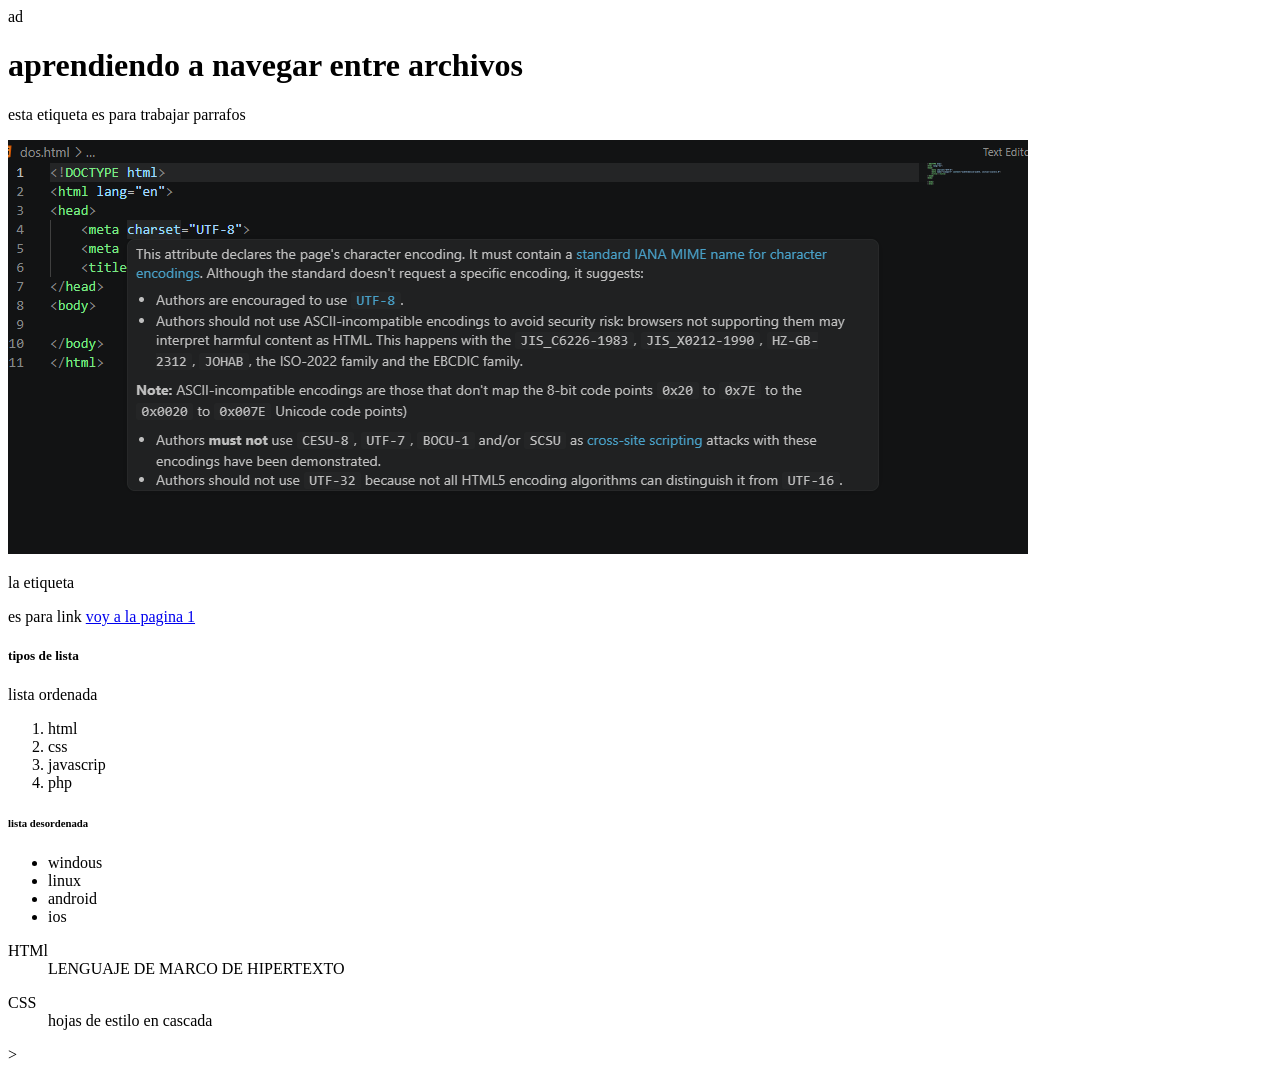
<file: index.html>
<!DOCTYPE html>
<html lang="en">
<head>
    <meta charset="UTF-8">
    <meta name="viewport" content="width=device-width, initial-scale=1.0">
    <title>apremdiendo 1</title> <LINK:css>ad</LINK:css> <link rel="stylesheet" href="estilotabla.css">
</head>
<body>
    <h1>aprendiendo a navegar entre archivos</h1>
    <p>esta etiqueta es para trabajar parrafos</p>
    <img src="1.png" alt="">


    <p>la etiqueta</p> <a>es para link </a><a href="uno.html">voy a la pagina 1</a>
    <h5>tipos de lista</h5>
    <p>lista ordenada </p>
    <ol>
    <li>html</li>
    <li>css</li>
    <li>javascrip</li>
    <li>php</li>
    </ol>
        
    <h6>lista desordenada</h6>
    <ul>
    <li>windous</li>
    <li>linux</li>
    <li>android</li>
    <li>ios</li>
    </ul>
    
<dl>
    <dt>HTMl</dt>
    <dd>LENGUAJE DE MARCO DE HIPERTEXTO </dd>
</dl>

<dl>
    <dt>CSS</dt>
    <dd>hojas de estilo en cascada</dd>
</dl>
</body>
</html>
>
</file>
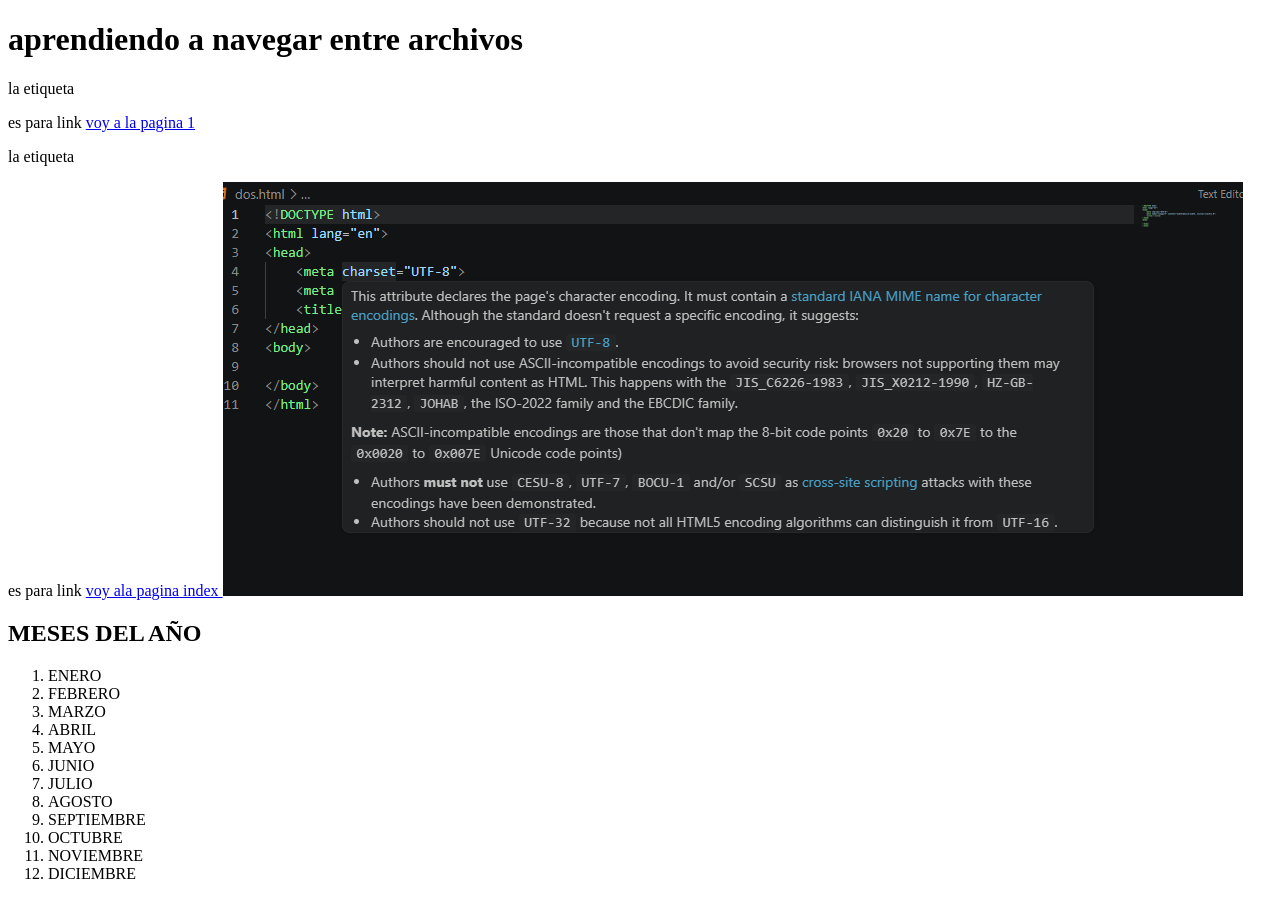
<file: dos.html>
<!DOCTYPE html>
<html lang="en">
<head>
    <meta charset="UTF-8">
    <meta name="viewport" content="width=device-width, initial-scale=1.0">
    <title></title>
</head>
<body>
    <h1>aprendiendo a navegar entre archivos</h1>
    <p>la etiqueta</p> <a>es para link</a>
    <a href="uno.html">voy a la pagina 1</a>
     <p>la etiqueta</p> <a>es para link</a>
    <a href="index.html">voy ala pagina index </a>
    <img src="1.png" alt="">
    <h2>MESES DEL AÑO</h2>
    <OL>
     <LI>ENERO</LI>
     <LI>FEBRERO</LI>
     <LI>MARZO</LI>
     <LI>ABRIL</LI>
     <LI>MAYO</LI>
     <LI>JUNIO</LI>
     <LI>JULIO</LI>
     <LI>AGOSTO</LI>
     <LI>SEPTIEMBRE</LI>
     <LI>OCTUBRE</LI>
     <LI>NOVIEMBRE</LI>
     <LI>DICIEMBRE</LI>
     </LI>   
    </OL>
    
</body>
</html>
</file>
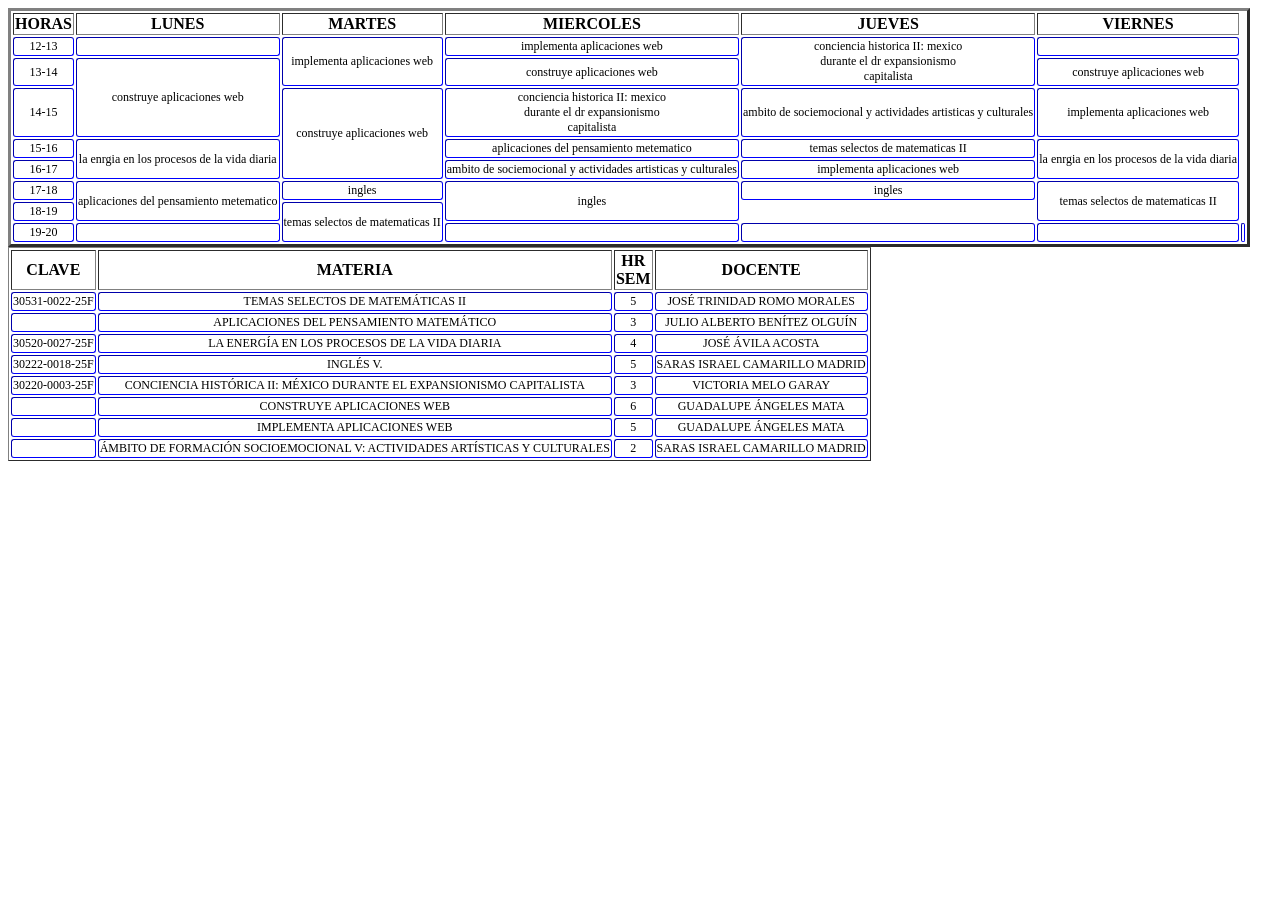
<file: horarioclase(1).html>
<!DOCTYPE html>
<html lang="en">
<head>
    <meta charset="UTF-8">
    <meta name="viewport" content="width=device-width, initial-scale=1.0">
    <title>Document</title> <link rel="stylesheet" href="estilotabla.css">
</head>
<body>
   <table border="3">
    <tr>
<th>HORAS</th>
<th>LUNES</th>
<th>MARTES</th>
<th>MIERCOLES</th>
<th>JUEVES</th>
<th>VIERNES</th>
</tr>

    <tr>
    <td>12-13</td>
    <td></td>
    <td rowspan="2">implementa aplicaciones web</td>
    <td>implementa aplicaciones web</td>
    <td rowspan="2">conciencia historica II: mexico <br>durante el dr expansionismo <br> capitalista</td>
    <td></td>
    </tr>

    <tr>
    <td>13-14</td>
    <td rowspan="2">construye aplicaciones web</td>
    <td>construye aplicaciones web</td>
    <td>construye aplicaciones web</td>
    </tr>

    <tr>
    <td>14-15</td>
    <td rowspan="3">construye aplicaciones web</td>
    <td>conciencia historica II: mexico <br>durante el dr expansionismo <br> capitalista</td>
    <td>ambito de sociemocional y actividades artisticas y culturales</td>
    <td>implementa aplicaciones web</td>
    </tr>

     <tr>
    <td>15-16</td>
    <td rowspan="2" >la enrgia en los procesos de la vida diaria</td>
    <td>aplicaciones del pensamiento metematico</td>
    <td>temas selectos de matematicas II</td>
    <td rowspan="2">la enrgia en los procesos de la vida diaria</td>
    </tr>

     <tr>
    <td>16-17</td>
    <td >ambito de sociemocional y actividades artisticas y culturales</td>
    <td>implementa aplicaciones web</td>
    </tr>
     <tr>

    <td>17-18</td>
    <td rowspan="2" >aplicaciones del pensamiento metematico</td>
    <td>ingles</td>
    <td rowspan="2">ingles</td>
    <td rowspan="">ingles</td>
    <td rowspan="2">temas selectos de matematicas II</td>

    <tr>
    <td>18-19</td>
    <td rowspan="3" >temas selectos de matematicas II</td>
   
    </tr>
     <tr>
    <td>19-20</td>
    <td ></td>
    <td></td>
    <td></td>
    <td></td>
    <td></td>
    </tr>
    </tr>
   </table> 
</body>
<table border="1">

    <tr>
        <th>CLAVE</th>
        <th>MATERIA</th>
        <th>HR<br>SEM</th>
        <th>DOCENTE</th>
    </tr>

    <tr>
        <td>30531-0022-25F</td>
        <td>TEMAS SELECTOS DE MATEMÁTICAS II</td>
        <td>5</td>
        <td>JOSÉ TRINIDAD ROMO MORALES</td>
    </tr>

    <tr>
        <td></td>
        <td>APLICACIONES DEL PENSAMIENTO MATEMÁTICO</td>
        <td>3</td>
        <td>JULIO ALBERTO BENÍTEZ OLGUÍN</td>
    </tr>

    <tr>
        <td>30520-0027-25F</td>
        <td>LA ENERGÍA EN LOS PROCESOS DE LA VIDA DIARIA</td>
        <td>4</td>
        <td>JOSÉ ÁVILA ACOSTA</td>
    </tr>

    <tr>
        <td>30222-0018-25F</td>
        <td>INGLÉS V.</td>
        <td>5</td>
        <td>SARAS ISRAEL CAMARILLO MADRID</td>
    </tr>

    <tr>
        <td>30220-0003-25F</td>
        <td>
            CONCIENCIA HISTÓRICA II: MÉXICO
            DURANTE EL EXPANSIONISMO CAPITALISTA
        </td>
        <td>3</td>
        <td>VICTORIA MELO GARAY</td>
    </tr>

    <tr>
        <td></td>
        <td>CONSTRUYE APLICACIONES WEB</td>
        <td>6</td>
        <td>GUADALUPE ÁNGELES MATA</td>
    </tr>

    <tr>
        <td></td>
        <td>IMPLEMENTA APLICACIONES WEB</td>
        <td>5</td>
        <td>GUADALUPE ÁNGELES MATA</td>
    </tr>

    <tr>
        <td></td>
        <td>
            ÁMBITO DE FORMACIÓN SOCIOEMOCIONAL V:
            ACTIVIDADES ARTÍSTICAS Y CULTURALES
        </td>
        <td>2</td>
        <td>SARAS ISRAEL CAMARILLO MADRID</td>
    </tr>

</html>
</file>
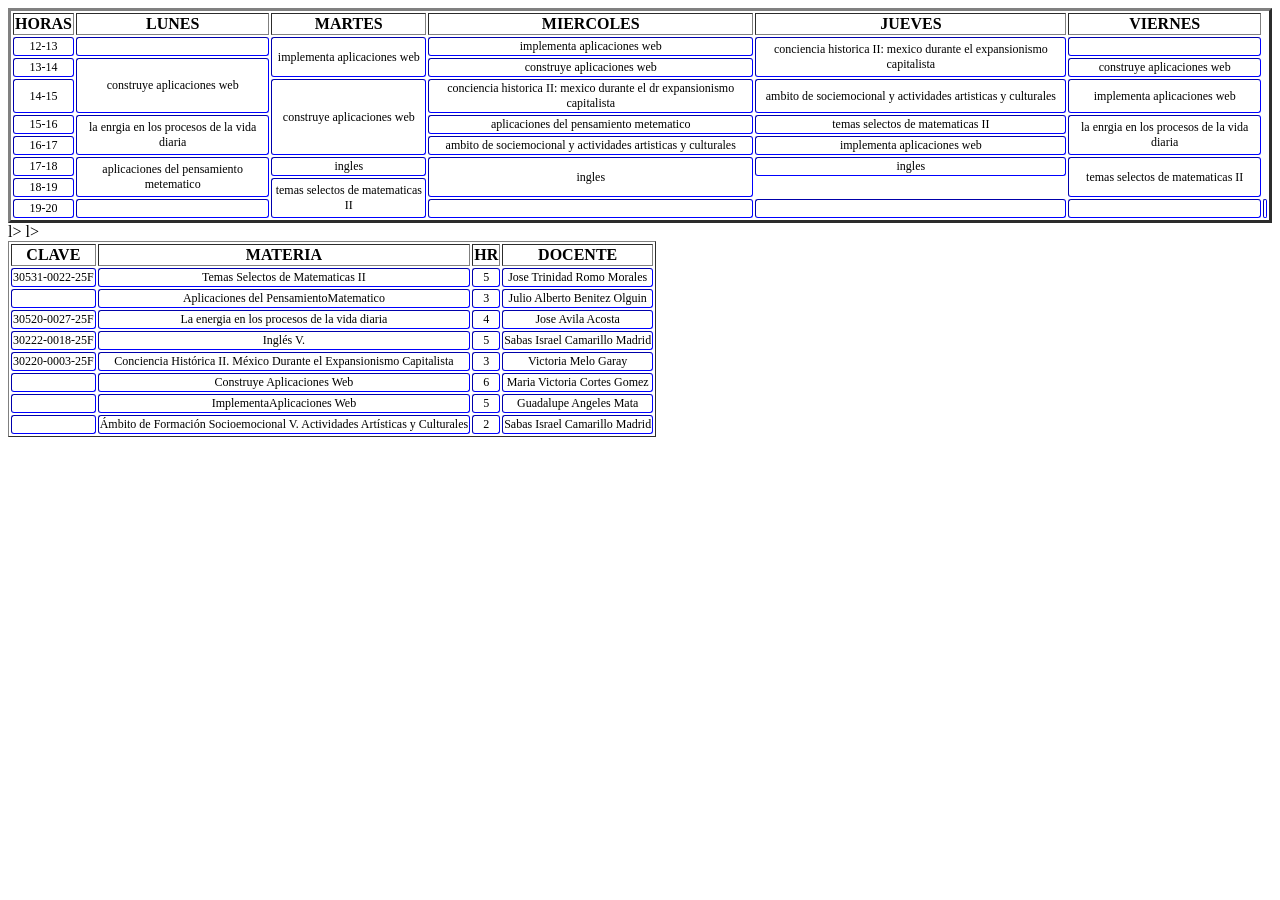
<file: horarioclase.html>
<!DOCTYPE html>
<html lang="en">
<head>
    <meta charset="UTF-8">
    <meta name="viewport" content="width=device-width, initial-scale=1.0">
    <title>Document</title> <link rel="stylesheet" href="estilotabla.css">
</head>
<body>
   <table border="3">
    <tr>
<th>HORAS</th>
<th>LUNES</th>
<th>MARTES</th>
<th>MIERCOLES</th>
<th>JUEVES</th>
<th>VIERNES</th>
</tr>

    <tr>
    <td>12-13</td>
    <td></td>
    <td rowspan="2">implementa aplicaciones web</td>
    <td>implementa aplicaciones web</td>
    <td rowspan="2">conciencia historica II: mexico durante el expansionismo  capitalista</td>
    <td></td>
    </tr>

    <tr>
    <td>13-14</td>
    <td rowspan="2">construye aplicaciones web</td>
    <td>construye aplicaciones web</td>
    <td>construye aplicaciones web</td>
    </tr>

    <tr>
    <td>14-15</td>
    <td rowspan="3">construye aplicaciones web</td>
    <td>conciencia historica II: mexico durante el dr expansionismo capitalista</td>
    <td>ambito de sociemocional y actividades artisticas y culturales</td>
    <td>implementa aplicaciones web</td>
    </tr>

     <tr>
    <td>15-16</td>
    <td rowspan="2" >la enrgia en los procesos de la vida diaria</td>
    <td>aplicaciones del pensamiento metematico</td>
    <td>temas selectos de matematicas II</td>
    <td rowspan="2">la enrgia en los procesos de la vida diaria</td>
    </tr>

     <tr>
    <td>16-17</td>
    <td >ambito de sociemocional y actividades artisticas y culturales</td>
    <td>implementa aplicaciones web</td>
    </tr>
     <tr>

    <td>17-18</td>
    <td rowspan="2" >aplicaciones del pensamiento metematico</td>
    <td>ingles</td>
    <td rowspan="2">ingles</td>
    <td rowspan="">ingles</td>
    <td rowspan="2">temas selectos de matematicas II</td>

    <tr>
    <td>18-19</td>
    <td rowspan="3" >temas selectos de matematicas II</td>
   
    </tr>
     <tr>
    <td>19-20</td>
    <td ></td>
    <td></td>
    <td></td>
    <td></td>
    <td></td>
    </tr>
    </tr>
   </table> 
</body>
<table border="1">

    <tr>
        <th>CLAVE</th>
        <th>MATERIA</th>
        <th>HR<br></th>
        <th>DOCENTE</th>
    </tr>

    <tr>
        <td>30531-0022-25F</td>
        <td>Temas Selectos de Matematicas II</td>
        <td>5</td>
        <td>Jose Trinidad Romo Morales</td>
    </tr>

    <tr>
        <td></td>
        <td>Aplicaciones del PensamientoMatematico</td>
        <td>3</td>
        <td>Julio Alberto Benitez Olguin</td>
    </tr>

    <tr>
        <td>30520-0027-25F</td>
        <td>La energia en los procesos de la vida diaria </td>
        <td>4</td>
        <td>Jose Avila Acosta</td>
    </tr>

    <tr>
        <td>30222-0018-25F</td>
        <td>Inglés V.</td>
        <td>5</td>
        <td>Sabas Israel Camarillo Madrid</td>
    </tr>

    <tr>
        <td>30220-0003-25F</td>
        <td>Conciencia Histórica II. México Durante el Expansionismo Capitalista  </td>
        <td>3</td>
        <td>Victoria Melo Garay</td>
    </tr>

    <tr>
        <td></td>
        <td>Construye Aplicaciones Web</td>
        <td>6</td>
        <td>Maria Victoria Cortes Gomez</td>
    </tr>

    <tr>
        <td></td>
        <td>ImplementaAplicaciones Web</td>
        <td>5</td>
        <td>Guadalupe Angeles Mata</td>
    </tr>

    <tr>
        <td></td>
        <td>
            Ámbito de Formación Socioemocional V. Actividades Artísticas y Culturales</td>
        <td>2</td>
        <td>Sabas Israel Camarillo Madrid</td>
    </tr>
</tr>

</html>
    </tr>

</html>
    </tr>

</html>

</html>l>

</html>

</html>l>
</file>
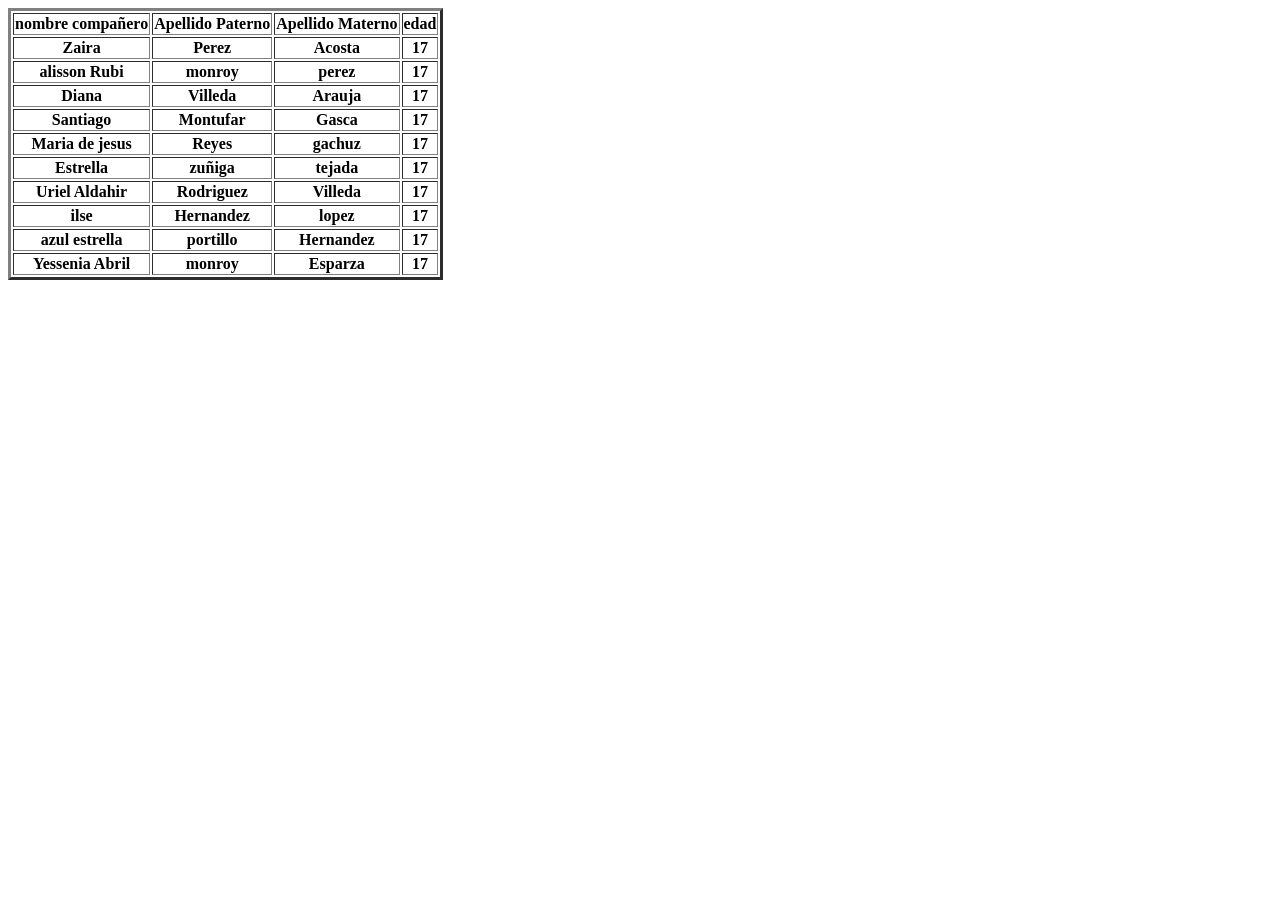
<file: tabla.html>
<!DOCTYPE html>
<html lang="en">
<head>
    <meta charset="UTF-8">
    <meta name="viewport" content="width=device-width, initial-scale=1.0">
    <title>lista de compañeros</title>
    <link rel="stylesheet" href="estilotabla.css">
</head>
<table border="3">
    <tr>
    <th>nombre compañero</th>
    <th>Apellido Paterno</th>
    <th>Apellido Materno</th>
    <th>edad</th>
    </tr>


    <tr>
    <th>Zaira</th>
    <th>Perez</th>
    <th>Acosta</th>
    <th>17</th>
    </tr>

    <tr>
    <th>alisson Rubi</th>
    <th>monroy</th>
    <th>perez</th>
    <th>17</th>
    </tr>
    
    <tr>
    <th>Diana</th>
    <th>Villeda</th>
    <th>Arauja</th>
    <th>17</th>
    </tr>

    <tr>
    <th>Santiago</th>
    <th>Montufar</th>
    <th>Gasca</th>
    <th>17</th>
    </tr>

    <tr>
    <th>Maria de jesus </th>
    <th>Reyes</th>
    <th>gachuz</th>
    <th>17</th>
    </tr>

    <tr>
    <th>Estrella</th>
    <th>zuñiga</th>
    <th>tejada</th>
    <th>17</th>
    </tr>

    <tr>
    <th>Uriel Aldahir</th>
    <th>Rodriguez</th>
    <th>Villeda</th>
    <th>17</th>
    </tr>

    <tr>
    <th>ilse</th>
    <th>Hernandez</th>
    <th>lopez</th>
    <th>17</th>
    </tr>

    <tr>
    <th>azul estrella</th>
    <th>portillo</th>
    <th>Hernandez</th>
    <th>17</th>
    </tr>

    <tr>
    <th>Yessenia Abril</th>
    <th>monroy</th>
    <th>Esparza</th>
    <th>17</th>
    </tr>
    </table>
<body>
    
</body>
</html>
</file>
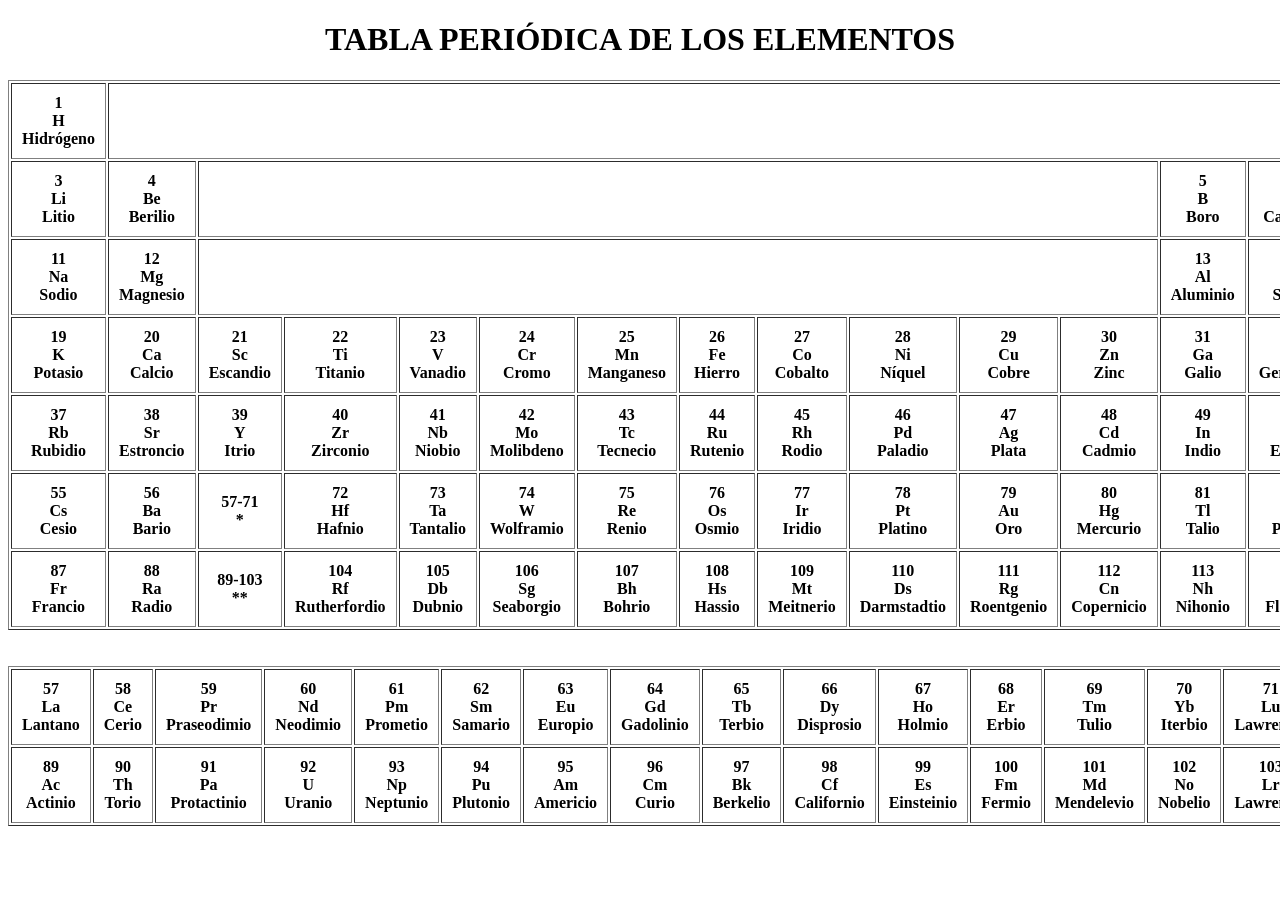
<file: tablaperiodica.html>
<!DOCTYPE html>
<html lang="es">
<head>
    <meta charset="UTF-8">
    <title>Tabla Periódica</title>
</head>

<body>

<h1 align="center">TABLA PERIÓDICA DE LOS ELEMENTOS</h1>

<table border="1" cellpadding="10" cellspacing="2" align="center">

    <tr align="center">
        <th>1<br>H<br>Hidrógeno</th>
        <th colspan="16"></th>
        <th>2<br>He<br>Helio</th>
    </tr>

    <tr align="center">
        <th>3<br>Li<br>Litio</th>
        <th>4<br>Be<br>Berilio</th>
        <th colspan="10"></th>
        <th>5<br>B<br>Boro</th>
        <th>6<br>C<br>Carbono</th>
        <th>7<br>N<br>Nitrógeno</th>
        <th>8<br>O<br>Oxígeno</th>
        <th>9<br>F<br>Flúor</th>
        <th>10<br>Ne<br>Neón</th>
    </tr>

    <tr align="center">
        <th>11<br>Na<br>Sodio</th>
        <th>12<br>Mg<br>Magnesio</th>
        <th colspan="10"></th>
        <th>13<br>Al<br>Aluminio</th>
        <th>14<br>Si<br>Silicio</th>
        <th>15<br>P<br>Fósforo</th>
        <th>16<br>S<br>Azufre</th>
        <th>17<br>Cl<br>Cloro</th>
        <th>18<br>Ar<br>Argón</th>
    </tr>

    <tr align="center">
        <th>19<br>K<br>Potasio</th>
        <th>20<br>Ca<br>Calcio</th>
        <th>21<br>Sc<br>Escandio</th>
        <th>22<br>Ti<br>Titanio</th>
        <th>23<br>V<br>Vanadio</th>
        <th>24<br>Cr<br>Cromo</th>
        <th>25<br>Mn<br>Manganeso</th>
        <th>26<br>Fe<br>Hierro</th>
        <th>27<br>Co<br>Cobalto</th>
        <th>28<br>Ni<br>Níquel</th>
        <th>29<br>Cu<br>Cobre</th>
        <th>30<br>Zn<br>Zinc</th>
        <th>31<br>Ga<br>Galio</th>
        <th>32<br>Ge<br>Germanio</th>
        <th>33<br>As<br>Arsénico</th>
        <th>34<br>Se<br>Selenio</th>
        <th>35<br>Br<br>Bromo</th>
        <th>36<br>Kr<br>Kriptón</th>
    </tr>

    <tr align="center">
        <th>37<br>Rb<br>Rubidio</th>
        <th>38<br>Sr<br>Estroncio</th>
        <th>39<br>Y<br>Itrio</th>
        <th>40<br>Zr<br>Zirconio</th>
        <th>41<br>Nb<br>Niobio</th>
        <th>42<br>Mo<br>Molibdeno</th>
        <th>43<br>Tc<br>Tecnecio</th>
        <th>44<br>Ru<br>Rutenio</th>
        <th>45<br>Rh<br>Rodio</th>
        <th>46<br>Pd<br>Paladio</th>
        <th>47<br>Ag<br>Plata</th>
        <th>48<br>Cd<br>Cadmio</th>
        <th>49<br>In<br>Indio</th>
        <th>50<br>Sn<br>Estaño</th>
        <th>51<br>Sb<br>Antimonio</th>
        <th>52<br>Te<br>Telurio</th>
        <th>53<br>I<br>Yodo</th>
        <th>54<br>Xe<br>Xenón</th>
    </tr>

    <tr align="center">
        <th>55<br>Cs<br>Cesio</th>
        <th>56<br>Ba<br>Bario</th>
        <th>57-71<br>*</th>
        <th>72<br>Hf<br>Hafnio</th>
        <th>73<br>Ta<br>Tantalio</th>
        <th>74<br>W<br>Wolframio</th>
        <th>75<br>Re<br>Renio</th>
        <th>76<br>Os<br>Osmio</th>
        <th>77<br>Ir<br>Iridio</th>
        <th>78<br>Pt<br>Platino</th>
        <th>79<br>Au<br>Oro</th>
        <th>80<br>Hg<br>Mercurio</th>
        <th>81<br>Tl<br>Talio</th>
        <th>82<br>Pb<br>Plomo</th>
        <th>83<br>Bi<br>Bismuto</th>
        <th>84<br>Po<br>Polonio</th>
        <th>85<br>At<br>Astato</th>
        <th>86<br>Rn<br>Radón</th>
    </tr>

    <tr align="center">
        <th>87<br>Fr<br>Francio</th>
        <th>88<br>Ra<br>Radio</th>
        <th>89-103<br>**</th>
        <th>104<br>Rf<br>Rutherfordio</th>
        <th>105<br>Db<br>Dubnio</th>
        <th>106<br>Sg<br>Seaborgio</th>
        <th>107<br>Bh<br>Bohrio</th>
        <th>108<br>Hs<br>Hassio</th>
        <th>109<br>Mt<br>Meitnerio</th>
        <th>110<br>Ds<br>Darmstadtio</th>
        <th>111<br>Rg<br>Roentgenio</th>
        <th>112<br>Cn<br>Copernicio</th>
        <th>113<br>Nh<br>Nihonio</th>
        <th>114<br>Fl<br>Flerovio</th>
        <th>115<br>Mc<br>Moscovio</th>
        <th>116<br>Lv<br>Livermorio</th>
        <th>117<br>Ts<br>Teneso</th>
        <th>118<br>Og<br>Oganesón</th>
    </tr>

</table>

<br><br>

<table border="1" cellpadding="10" cellspacing="2" align="center">

    <tr align="center">
        <th>57<br>La<br>Lantano</th>
        <th>58<br>Ce<br>Cerio</th>
        <th>59<br>Pr<br>Praseodimio</th>
        <th>60<br>Nd<br>Neodimio</th>
        <th>61<br>Pm<br>Prometio</th>
        <th>62<br>Sm<br>Samario</th>
        <th>63<br>Eu<br>Europio</th>
        <th>64<br>Gd<br>Gadolinio</th>
        <th>65<br>Tb<br>Terbio</th>
        <th>66<br>Dy<br>Disprosio</th>
        <th>67<br>Ho<br>Holmio</th>
        <th>68<br>Er<br>Erbio</th>
        <th>69<br>Tm<br>Tulio</th>
        <th>70<br>Yb<br>Iterbio</th>
        <th>71<br>Lu<br>Lawrencio</th>
    </tr>

    <tr align="center">
        <th>89<br>Ac<br>Actinio</th>
        <th>90<br>Th<br>Torio</th>
        <th>91<br>Pa<br>Protactinio</th>
        <th>92<br>U<br>Uranio</th>
        <th>93<br>Np<br>Neptunio</th>
        <th>94<br>Pu<br>Plutonio</th>
        <th>95<br>Am<br>Americio</th>
        <th>96<br>Cm<br>Curio</th>
        <th>97<br>Bk<br>Berkelio</th>
        <th>98<br>Cf<br>Californio</th>
        <th>99<br>Es<br>Einsteinio</th>
        <th>100<br>Fm<br>Fermio</th>
        <th>101<br>Md<br>Mendelevio</th>
        <th>102<br>No<br>Nobelio</th>
        <th>103<br>Lr<br>Lawrencio</th>
    </tr>

</table>

</body>
</html>
</file>
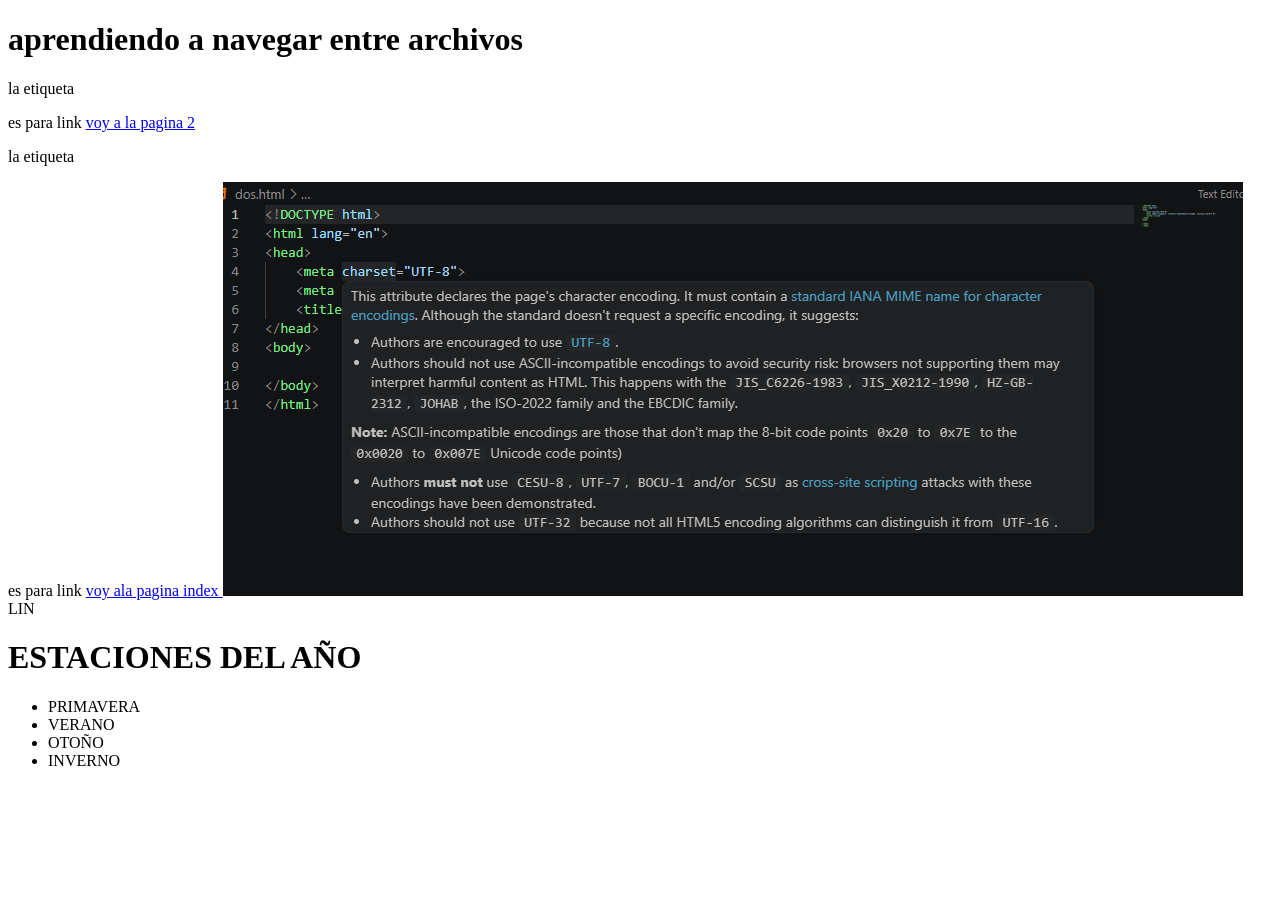
<file: uno.html>
<!DOCTYPE html>
<html lang="en">
<head>
    <meta charset="UTF-8">
    <meta name="viewport" content="width=device-width, initial-scale=1.0">
    <title>Document</title>
</head>
<body>
    <h1>aprendiendo a navegar entre archivos</h1>
    <p>la etiqueta</p> <a>es para link</a>
    <a href="dos.html">voy a la pagina 2</a>
     <p>la etiqueta</p> <a>es para link</a>
    <a href="index.html">voy ala pagina index </a>
    <img src="1.png" alt="">
LIN
<H1>ESTACIONES DEL AÑO</H1>
    <UL>
    <LI>PRIMAVERA</LI>
    <LI>VERANO</LI>
    <LI>OTOÑO</LI>
    <LI>INVERNO</LI>    
    </UL>
    
</body>
</html>
</file>
<file: estilotabla.css>
table{background-color: cadetgreen;
    color:black;
text-align: center;
}
td{
      border-radius: 3px;
       border-color: blue; 
       font-size: 12px; 
        font-family:'Times New Roman', Times, serif;
       text-align: center; 
}
</file>
